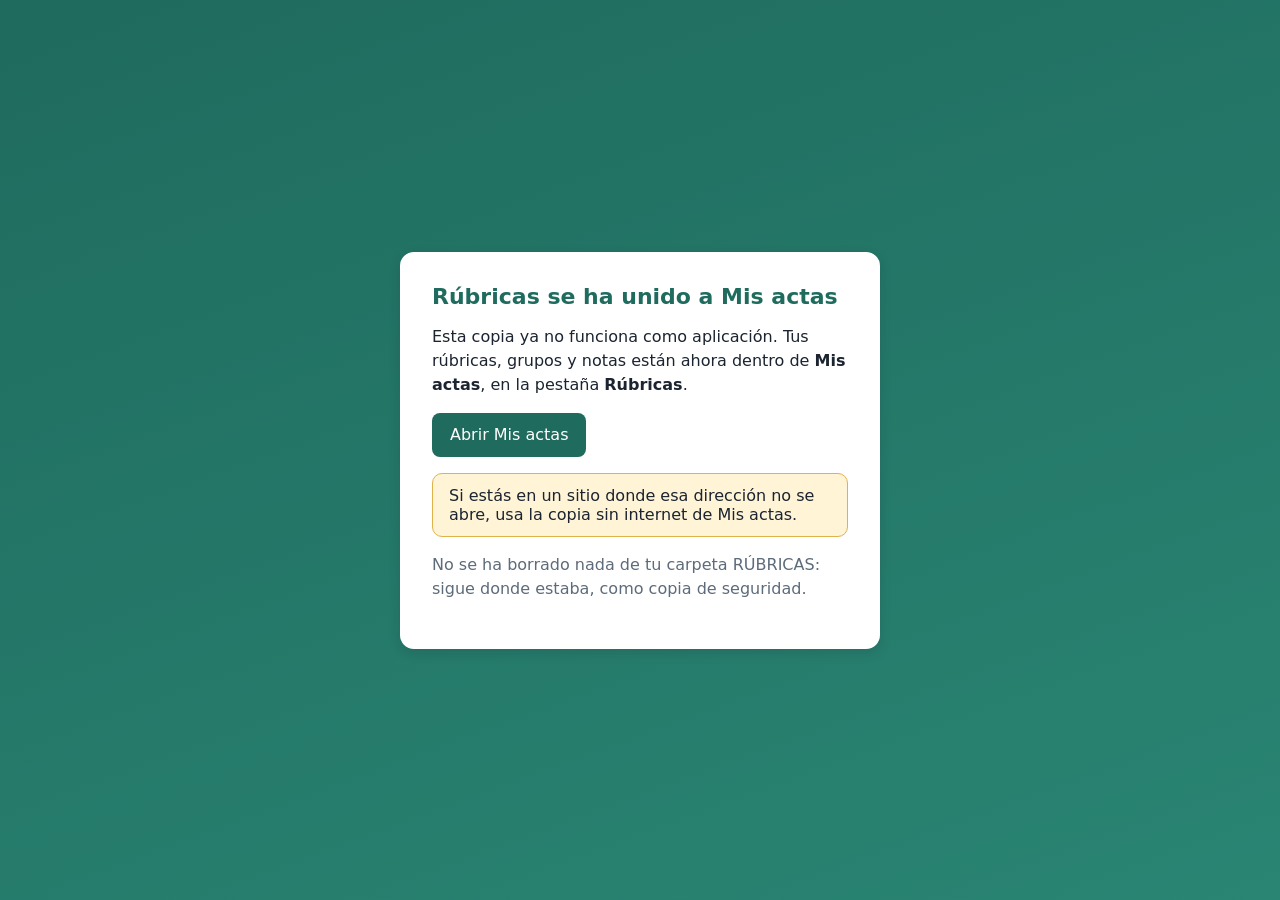
<file: index.html>
<!DOCTYPE html>
<html lang="es">
<head>
<meta charset="utf-8">
<meta name="viewport" content="width=device-width, initial-scale=1">
<title>Rúbricas se ha unido a Mis actas</title>
<style>
  :root { --tinta: #1b2430; --suave: #5d6b7a; --azul: #1F6B5E; --ambar: #fff4d6; --ambar-linea: #e0b34a; }
  * { box-sizing: border-box; }
  body { margin: 0; min-height: 100vh; display: flex; align-items: center; justify-content: center; padding: 24px; font: 16px "Segoe UI", system-ui, Arial, sans-serif; color: var(--tinta); background: linear-gradient(160deg, #1F6B5E 0%, #2a8573 100%); }
  .caja { background: #fff; border-radius: 14px; padding: 32px; max-width: 480px; width: 100%; box-shadow: 0 4px 12px rgba(20,30,45,.15); }
  h1 { margin: 0 0 12px; font-size: 22px; color: var(--azul); }
  p { line-height: 1.5; }
  .suave { color: var(--suave); }
  .aviso { background: var(--ambar); border: 1px solid var(--ambar-linea); border-radius: 10px; padding: 12px 16px; margin: 16px 0; }
  a.boton { display: inline-block; background: var(--azul); color: #fff; text-decoration: none; padding: 10px 18px; border-radius: 8px; }
</style>
</head>
<body>
<div class="caja">
  <h1>Rúbricas se ha unido a Mis actas</h1>
  <p>Esta copia ya no funciona como aplicación. Tus rúbricas, grupos y notas están ahora dentro de <strong>Mis actas</strong>, en la pestaña <strong>Rúbricas</strong>.</p>
  <p><a class="boton" href="https://mis-actas.vercel.app/">Abrir Mis actas</a></p>
  <div class="aviso">Si estás en un sitio donde esa dirección no se abre, usa la copia sin internet de Mis actas.</div>
  <p class="suave">No se ha borrado nada de tu carpeta RÚBRICAS: sigue donde estaba, como copia de seguridad.</p>
</div>
</body>
</html>
</file>
